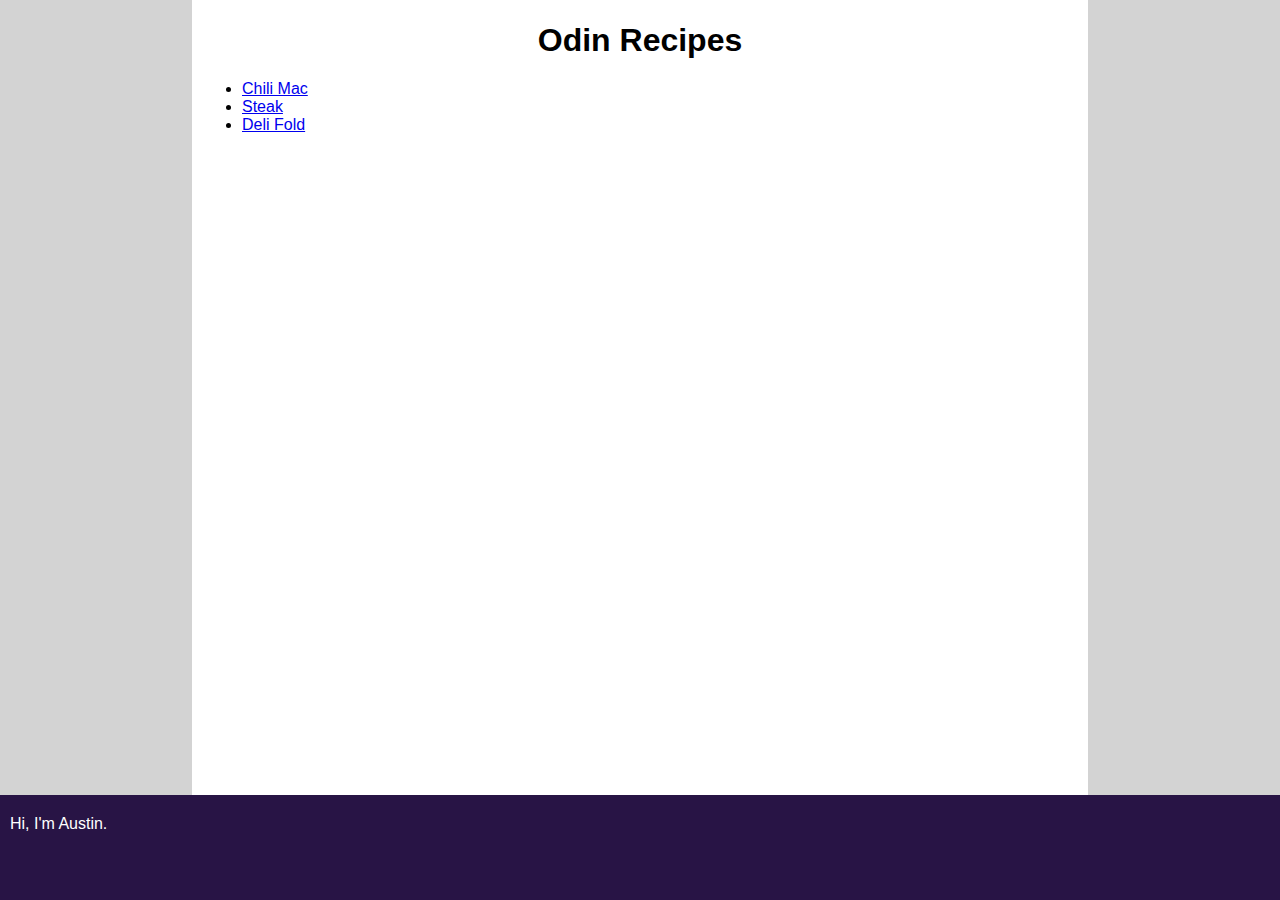
<file: index.html>
<!DOCTYPE html>
<html lang="en">
<head>
    <meta charset="UTF-8">
    <meta name="viewport" content="width=device-width, initial-scale=1.0">
    <title>Odin Recipes</title>
    <link rel="stylesheet" href="style.css">
</head>
<body>
    <div class="background">
        <div class="content">
            <div class="vertical-buffer"></div>
            <h1>Odin Recipes</h1>
            <div>
                <ul>
                    <li><a href="./recipes/chili mac.html">Chili Mac</a></li>
                    <li><a href="./recipes/steak.html">Steak</a></li>
                    <li><a href="./recipes/deli fold.html">Deli Fold</a></li>
                </ul>
            </div>
            <div class="vertical-buffer"></div>
        </div>
    </div>
    <div class="footer">Hi, I'm Austin.</div>
</body>
</html>
</file>
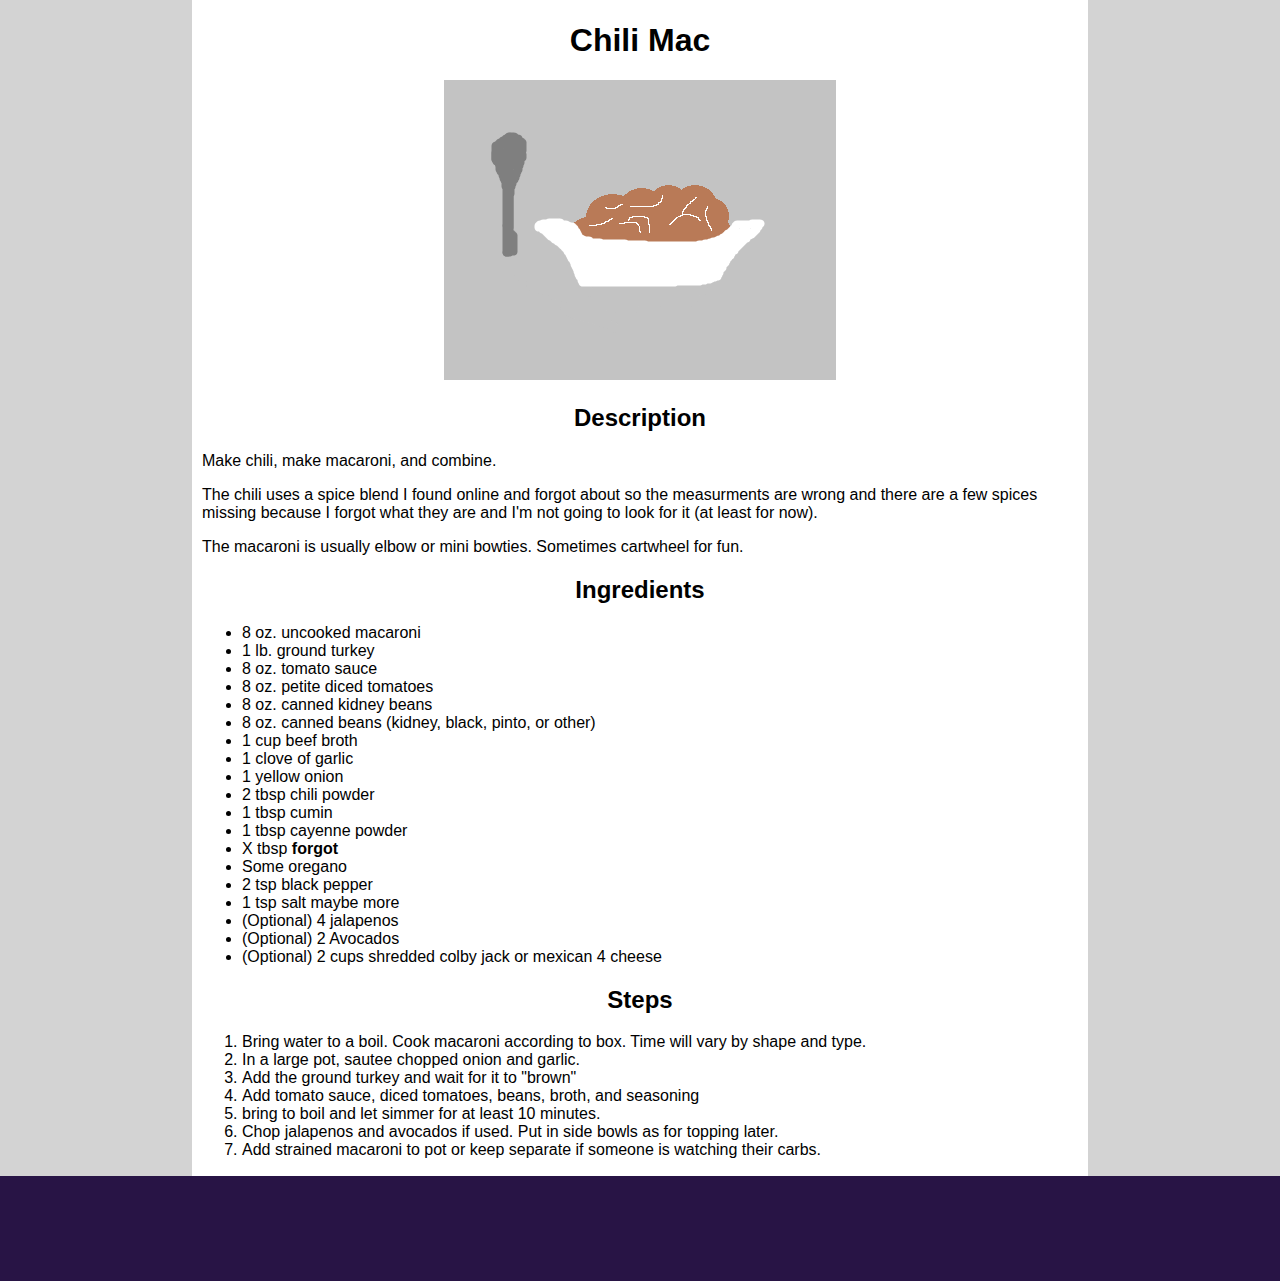
<file: recipes/chili mac.html>
<!DOCTYPE html>
<html lang="en">
<head>
    <meta charset="UTF-8">
    <meta name="viewport" content="width=device-width, initial-scale=1.0">
    <title>Chili Mac</title>
    <link rel="stylesheet" href="../style.css">
</head>
<body>
    <div class="background">
        <div class="content">
            <div class="vertical-buffer"></div>

            <h1>Chili Mac</h1>

            <div class="center">
                <img src="../images/chili mac.png" alt="a poorly drawn image of a bowl of chili with macaroni in it.">
            </div>
            
            <h2>Description</h2>
            <p>Make chili, make macaroni, and combine.</p>
            <p>The chili uses a spice blend I found online and forgot about so the measurments are wrong and there are a few spices missing because I forgot what they are and I'm not going to look for it (at least for now).</p>
            <p>The macaroni is usually elbow or mini bowties. Sometimes cartwheel for fun.</p>

            <h2>Ingredients</h2>
            <ul>
                <li>8 oz. uncooked macaroni</li>
                <li>1 lb. ground turkey</li>
                <li>8 oz. tomato sauce</li>
                <li>8 oz. petite diced tomatoes</li>
                <li>8 oz. canned kidney beans</li>
                <li>8 oz. canned beans (kidney, black, pinto, or other)</li>
                <li>1 cup beef broth</li>
                <li>1 clove of garlic</li>
                <li>1 yellow onion</li>
                <li>2 tbsp chili powder</li>
                <li>1 tbsp cumin</li>
                <li>1 tbsp cayenne powder</li>
                <li>X tbsp <strong>forgot</strong></li>
                <li>Some oregano</li>
                <li>2 tsp black pepper</li>
                <li>1 tsp salt maybe more</li>
                <li>(Optional) 4 jalapenos</li>
                <li>(Optional) 2 Avocados</li>
                <li>(Optional) 2 cups shredded colby jack or mexican 4 cheese</li>
            </ul>

            <h2>Steps</h2>
            <ol>
                <li>Bring water to a boil. Cook macaroni according to box. Time will vary by shape and type.</li>
                <li>In a large pot, sautee chopped onion and garlic.</li>
                <li>Add the ground turkey and wait for it to "brown"</li>
                <li>Add tomato sauce, diced tomatoes, beans, broth, and seasoning</li>
                <li>bring to boil and let simmer for at least 10 minutes.</li>
                <li>Chop jalapenos and avocados if used. Put in side bowls as for topping later.</li>
                <li>Add strained macaroni to pot or keep separate if someone is watching their carbs.</li>
            </ol>

            <div class="vertical-buffer"></div>
        </div>
    </div>
    <div class="footer"></div>
</body>
</html>
</file>
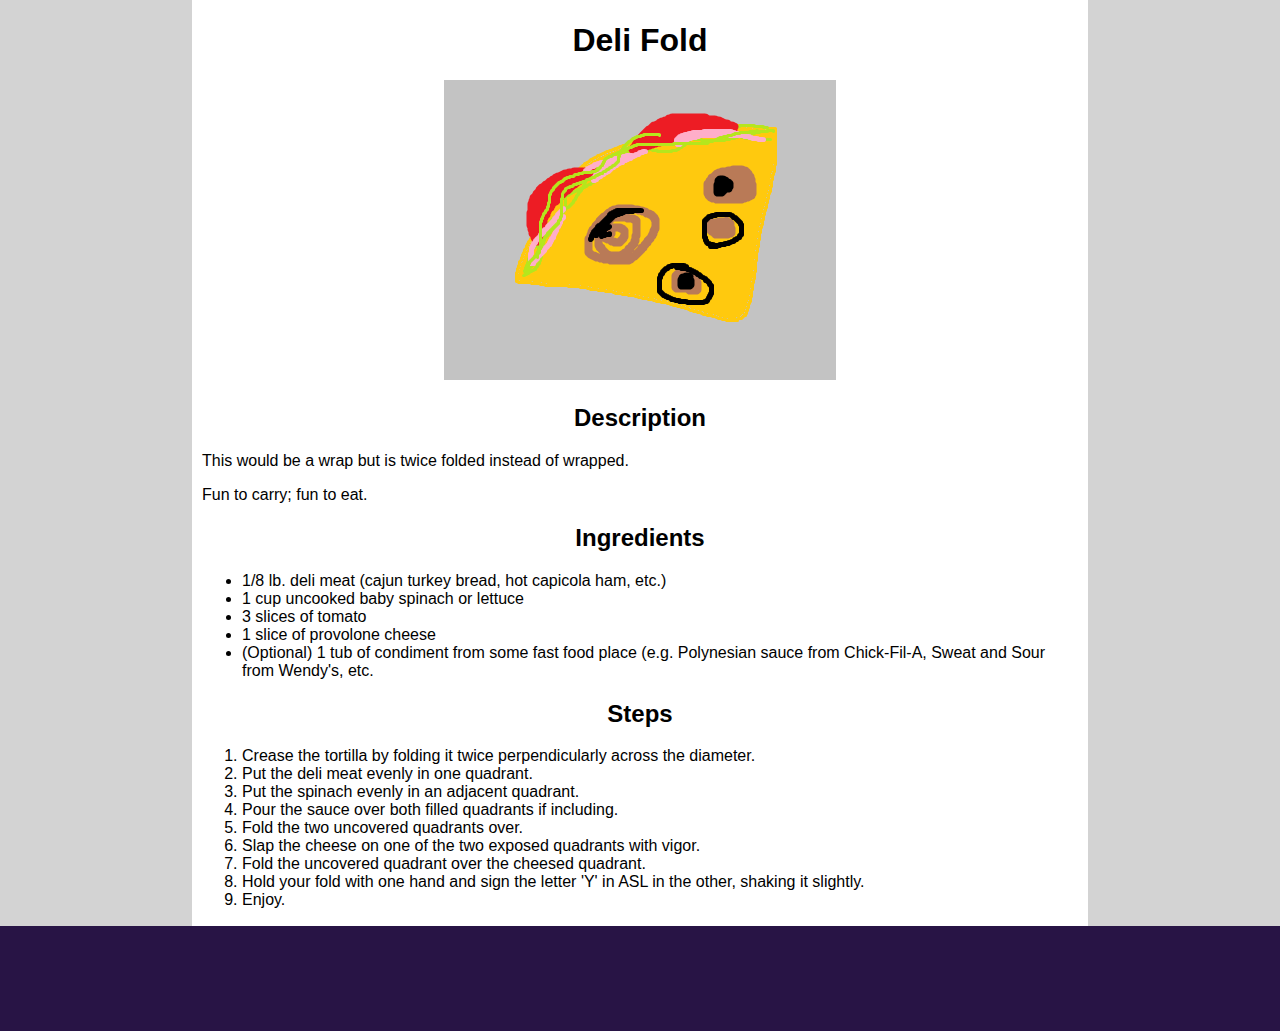
<file: recipes/deli fold.html>
<!DOCTYPE html>
<html lang="en">
<head>
    <meta charset="UTF-8">
    <meta name="viewport" content="width=device-width, initial-scale=1.0">
    <title>Deli Fold</title>
    <link rel="stylesheet" href="../style.css">
</head>
<body>
    <div class="background">
        <div class="content">
            <div class="vertical-buffer"></div>

            <h1>Deli Fold</h1>

            <div class="center">
                <img src="../images/Fold.png" alt="A twice folded tortilla with sliced meat, tomatoes, and spinach slightly hanging out.">
            </div>

            <h2>Description</h2>
            <p>This would be a wrap but is twice folded instead of wrapped.</p>
            <p>Fun to carry; fun to eat.</p>

            <h2>Ingredients</h2>
            <ul>
                <li>1/8 lb. deli meat (cajun turkey bread, hot capicola ham, etc.)</li>
                <li>1 cup uncooked baby spinach or lettuce</li>
                <li>3 slices of tomato</li>
                <li>1 slice of provolone cheese</li>
                <li>(Optional) 1 tub of condiment from some fast food place (e.g. Polynesian sauce from Chick-Fil-A, Sweat and Sour from Wendy's, etc.</li>
            </ul>

            <h2>Steps</h2>
            <ol>
                <li>Crease the tortilla by folding it twice perpendicularly across the diameter.</li>
                <li>Put the deli meat evenly in one quadrant.</li>
                <li>Put the spinach evenly in an adjacent quadrant.</li>
                <li>Pour the sauce over both filled quadrants if including.</li>
                <li>Fold the two uncovered quadrants over.</li>
                <li>Slap the cheese on one of the two exposed quadrants with vigor.</li>
                <li>Fold the uncovered quadrant over the cheesed quadrant.</li>
                <li>Hold your fold with one hand and sign the letter 'Y' in ASL in the other, shaking it slightly.</li>
                <li>Enjoy.</li>
            </ol>

            <div class="vertical-buffer"></div>
        </div>
    </div>
    <div class="footer"></div>
</body>
</html>
</file>
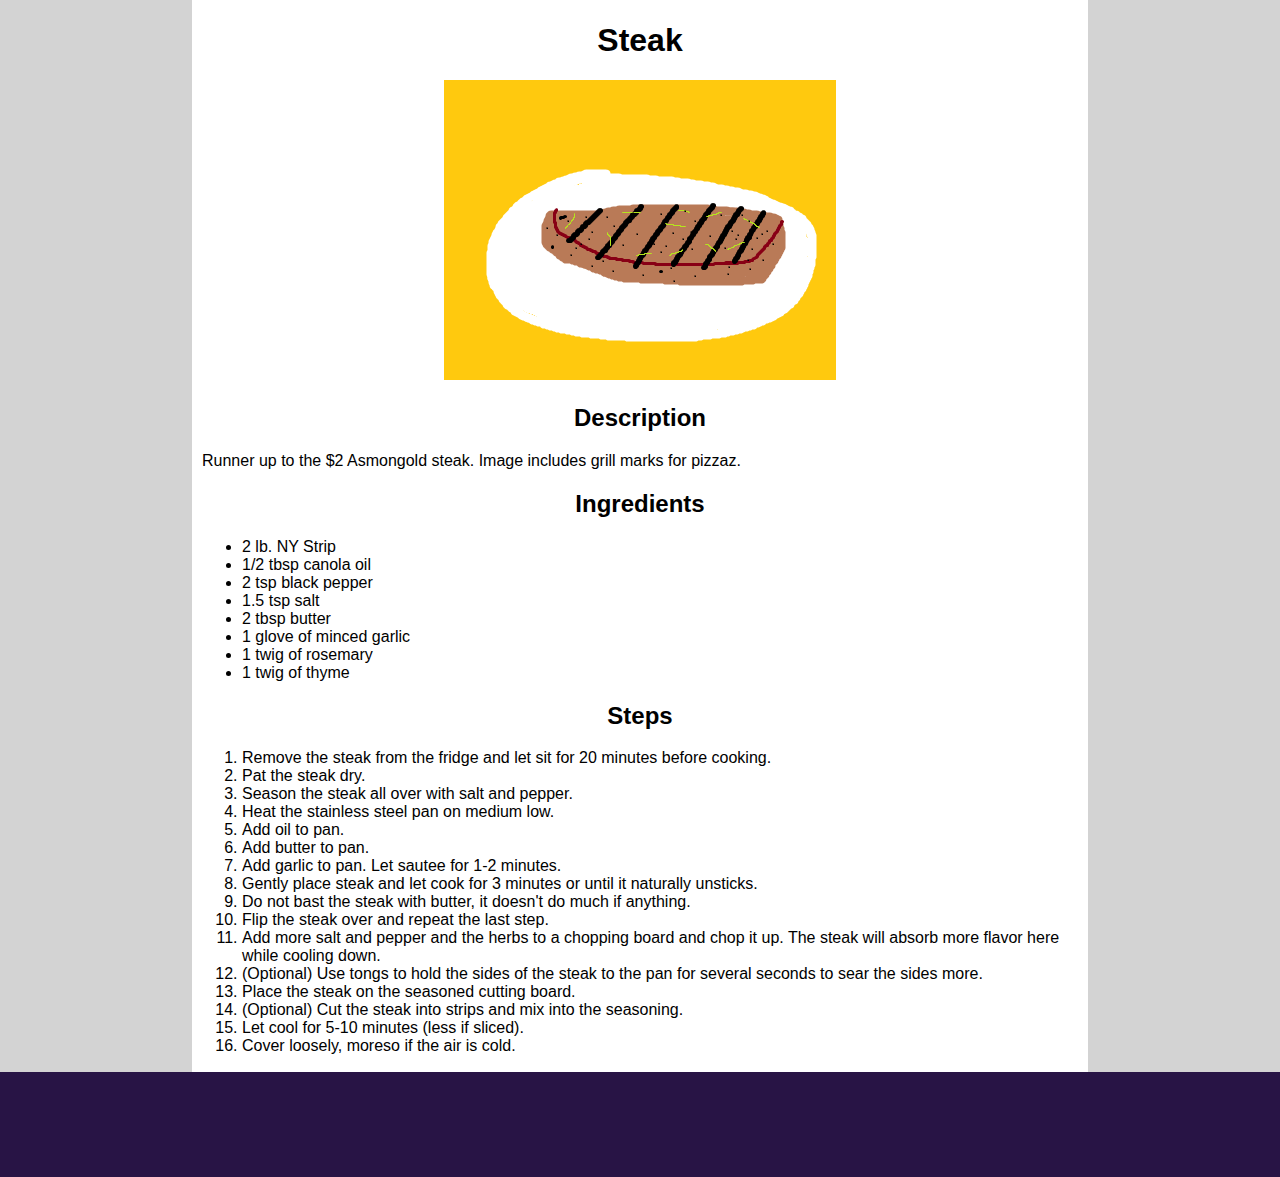
<file: recipes/steak.html>
<!DOCTYPE html>
<html lang="en">
<head>
    <meta charset="UTF-8">
    <meta name="viewport" content="width=device-width, initial-scale=1.0">
    <title>Steak</title>
    <link rel="stylesheet" href="../style.css">
</head>
<body>
    <div class="background">
        <div class="content">
            <div class="vertical-buffer"></div>

            <h1>Steak</h1>
            <div class="center">
                <img src="../images/Stek.png" alt="A poorly drawn image of a steak of a plate.">
            </div>
            
            <h2>Description</h2>
            <p>Runner up to the $2 Asmongold steak. Image includes grill marks for pizzaz.</p>

            <h2>Ingredients</h2>
            <ul>
                <li>2 lb. NY Strip</li>
                <li>1/2 tbsp canola oil</li>
                <li>2 tsp black pepper</li>
                <li>1.5 tsp salt</li>
                <li>2 tbsp butter</li>
                <li>1 glove of minced garlic</li>
                <li>1 twig of rosemary</li>
                <li>1 twig of thyme</li>
            </ul>

            <h2>Steps</h2>
            <ol>
                <li>Remove the steak from the fridge and let sit for 20 minutes before cooking.</li>
                <li>Pat the steak dry.</li>
                <li>Season the steak all over with salt and pepper.</li>
                <li>Heat the stainless steel pan on medium low.</li>
                <li>Add oil to pan.</li>
                <li>Add butter to pan.</li>
                <li>Add garlic to pan. Let sautee for 1-2 minutes.</li>
                <li>Gently place steak and let cook for 3 minutes or until it naturally unsticks.</li>
                <li>Do not bast the steak with butter, it doesn't do much if anything.</li>
                <li>Flip the steak over and repeat the last step.</li>
                <li>Add more salt and pepper and the herbs to a chopping board and chop it up. The steak will absorb more flavor here while cooling down.</li>
                <li>(Optional) Use tongs to hold the sides of the steak to the pan for several seconds to sear the sides more.</li>
                <li>Place the steak on the seasoned cutting board.</li>
                <li>(Optional) Cut the steak into strips and mix into the seasoning.</li>
                <li>Let cool for 5-10 minutes (less if sliced).</li>
                <li>Cover loosely, moreso if the air is cold.</li>
            </ol>

            <div class="vertical-buffer"></div>
        </div>
    </div>
    <div class="footer"></div>
</body>
</html>
</file>
<file: style.css>
*
{
    font-family: Verdana, Geneva, Tahoma, sans-serif;
}

html,
body
{
    height: 100%;
}

body
{
    margin: 0px;
    padding: 0px;
    display: flex;
    flex-direction: column;
}

h1,
h2
{
    text-align: Center;
}

div
{
    padding: 0px;
    margin: 0px;
}

img
{
    max-width: 100%;
    height: auto;
}

.center
{
    text-align: center;
}

.vertical-buffer
{
    padding-top: 0.1px;
}

.content
{
    margin: 0 15% 0 15%;
    padding: 0 10px 0 10px;
    background-color: white;
    min-height: 100%;
}

.background
{
    background-color: lightgray;
    flex: 1;
}

.footer
{
    padding: 10px;
    padding-top: 20px;
    min-height: 75px;
    background-color: rgb(40, 20, 69);
    color: white;
    font-size: 12pt;
}
</file>
